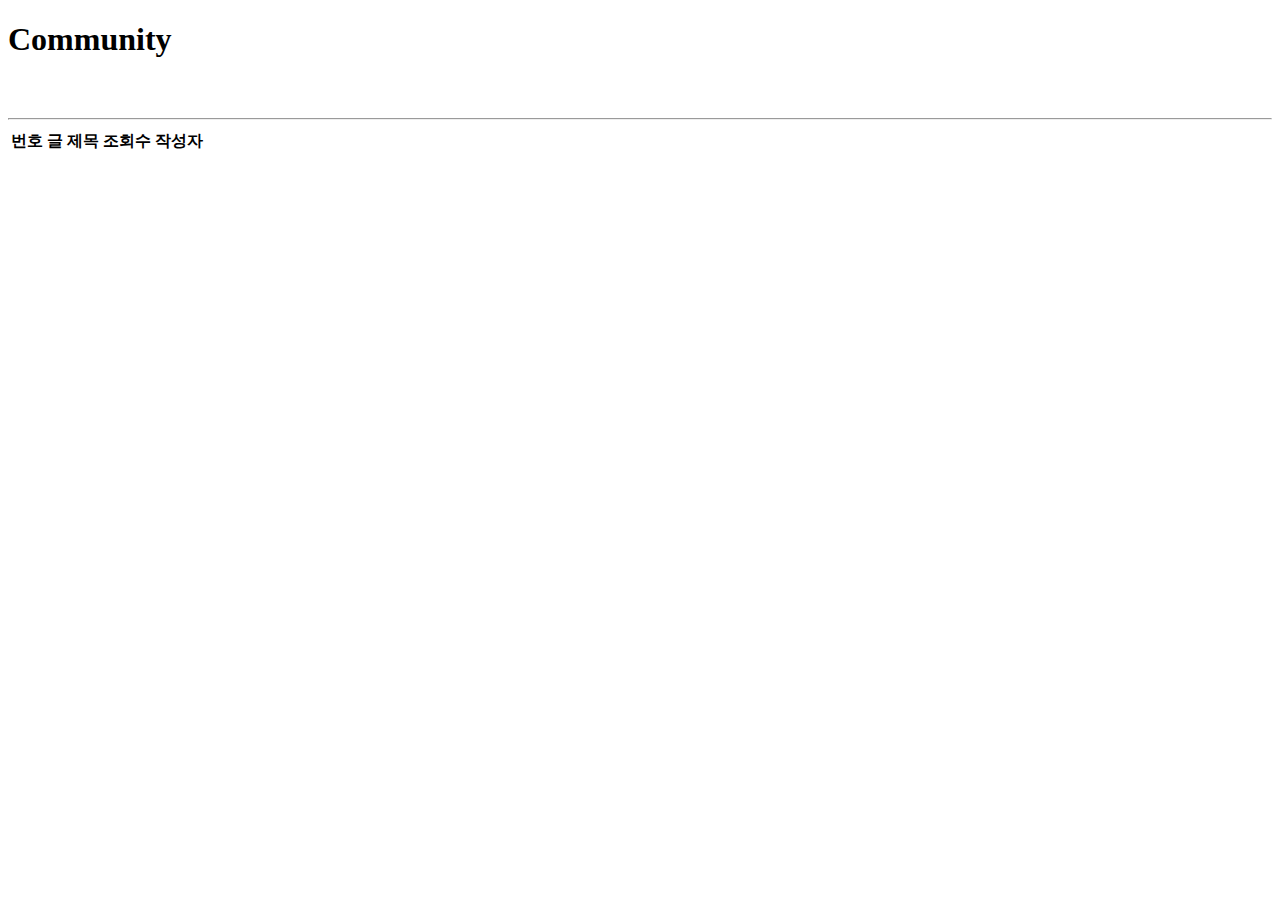
<file: src/main/resources/templates/community.html>
<!DOCTYPE html>
<html lang="en">
<head>
    <meta charset="UTF-8">
    <title>community</title>
    <style>
      h1{
        margin-bottom:60px;
      }
    </style>
</head>
<body>
    <h1>Community</h1>
    <hr>
    <table>
      <thead>
        <tr>
          <th>번호</th>
          <th>글 제목</th>
          <th>조회수</th>
          <th>작성자</th>
        </tr>
      </thead>
    </table>
</body>
</html>
</file>
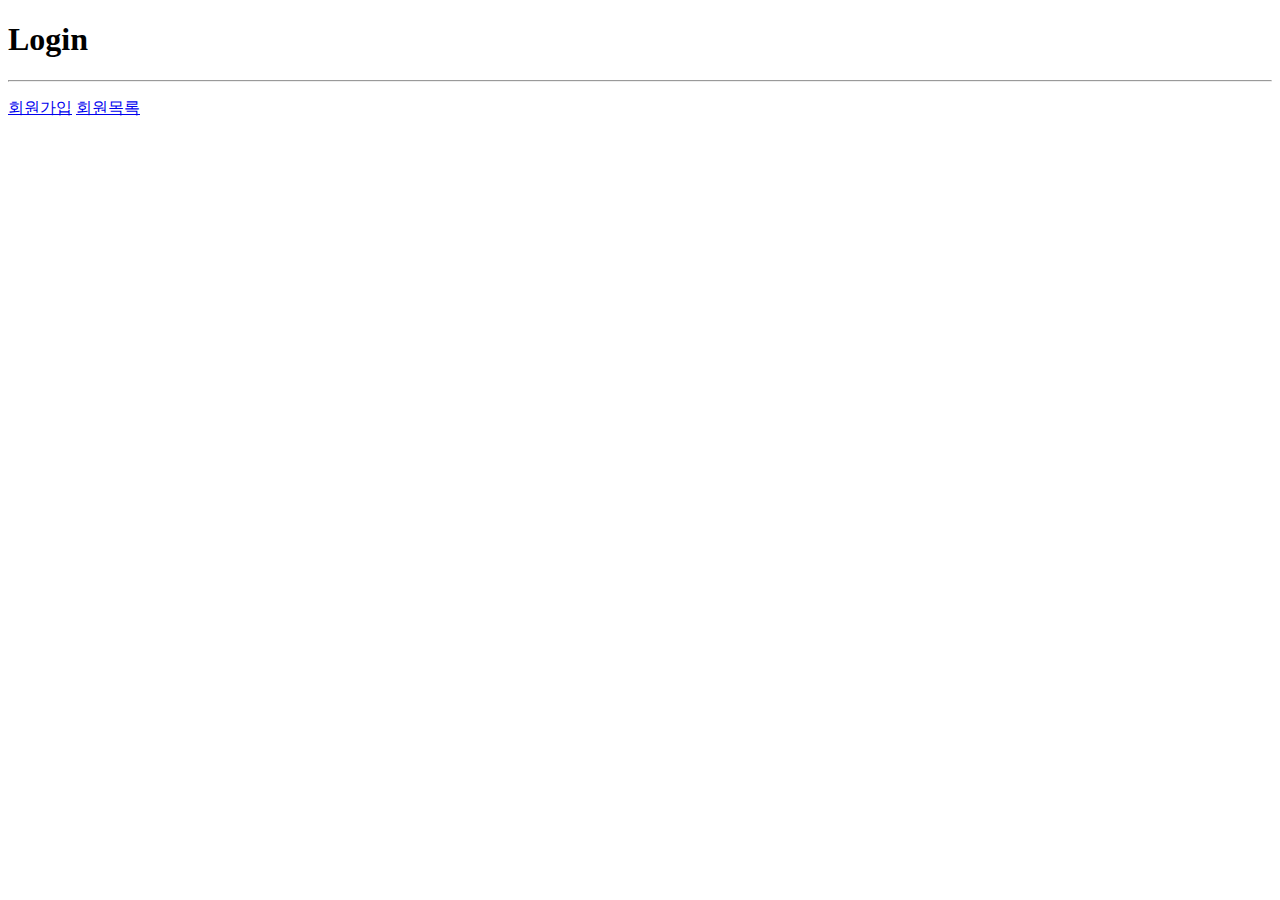
<file: src/main/resources/templates/home.html>
<!DOCTYPE html>
<html xmlns:th="http://www.thymeleaf.org" lang="ko">
<html lang="en">
<head>
    <meta charset="UTF-8">
    <title>회원기능</title>
</head>
<body>
    <div>
        <h1>Login</h1>
        <hr/>
        <p>
            <a href="/members/new">회원가입</a>
            <a href="/members">회원목록</a>
        </p>

    </div>
</body>
</html>
</file>
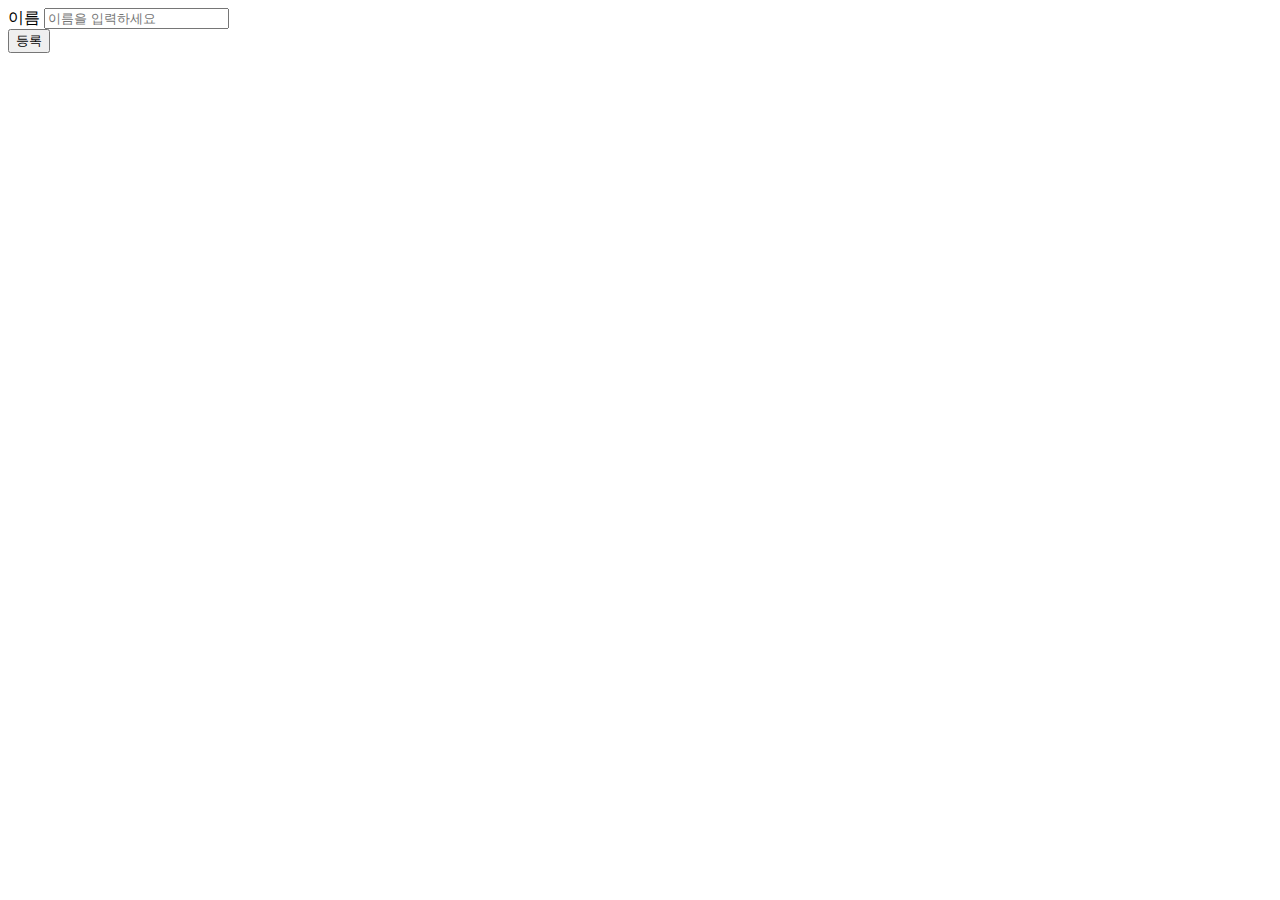
<file: src/main/resources/templates/members/createMemberForm.html>
<!DOCTYPE HTML>
<html xmlns:th="http://www.thymeleaf.org">
<body>


<div class="container">
  <form action="/members/new" method="post">
    <div class="form-group">
      <label for="name">이름</label>
      <input type="text" id="name" name="name" placeholder="이름을 입력하세요">
    </div>
    <button type="submit">등록</button>
  </form>
</div> <!-- /container -->


</body>
</html>
</file>
